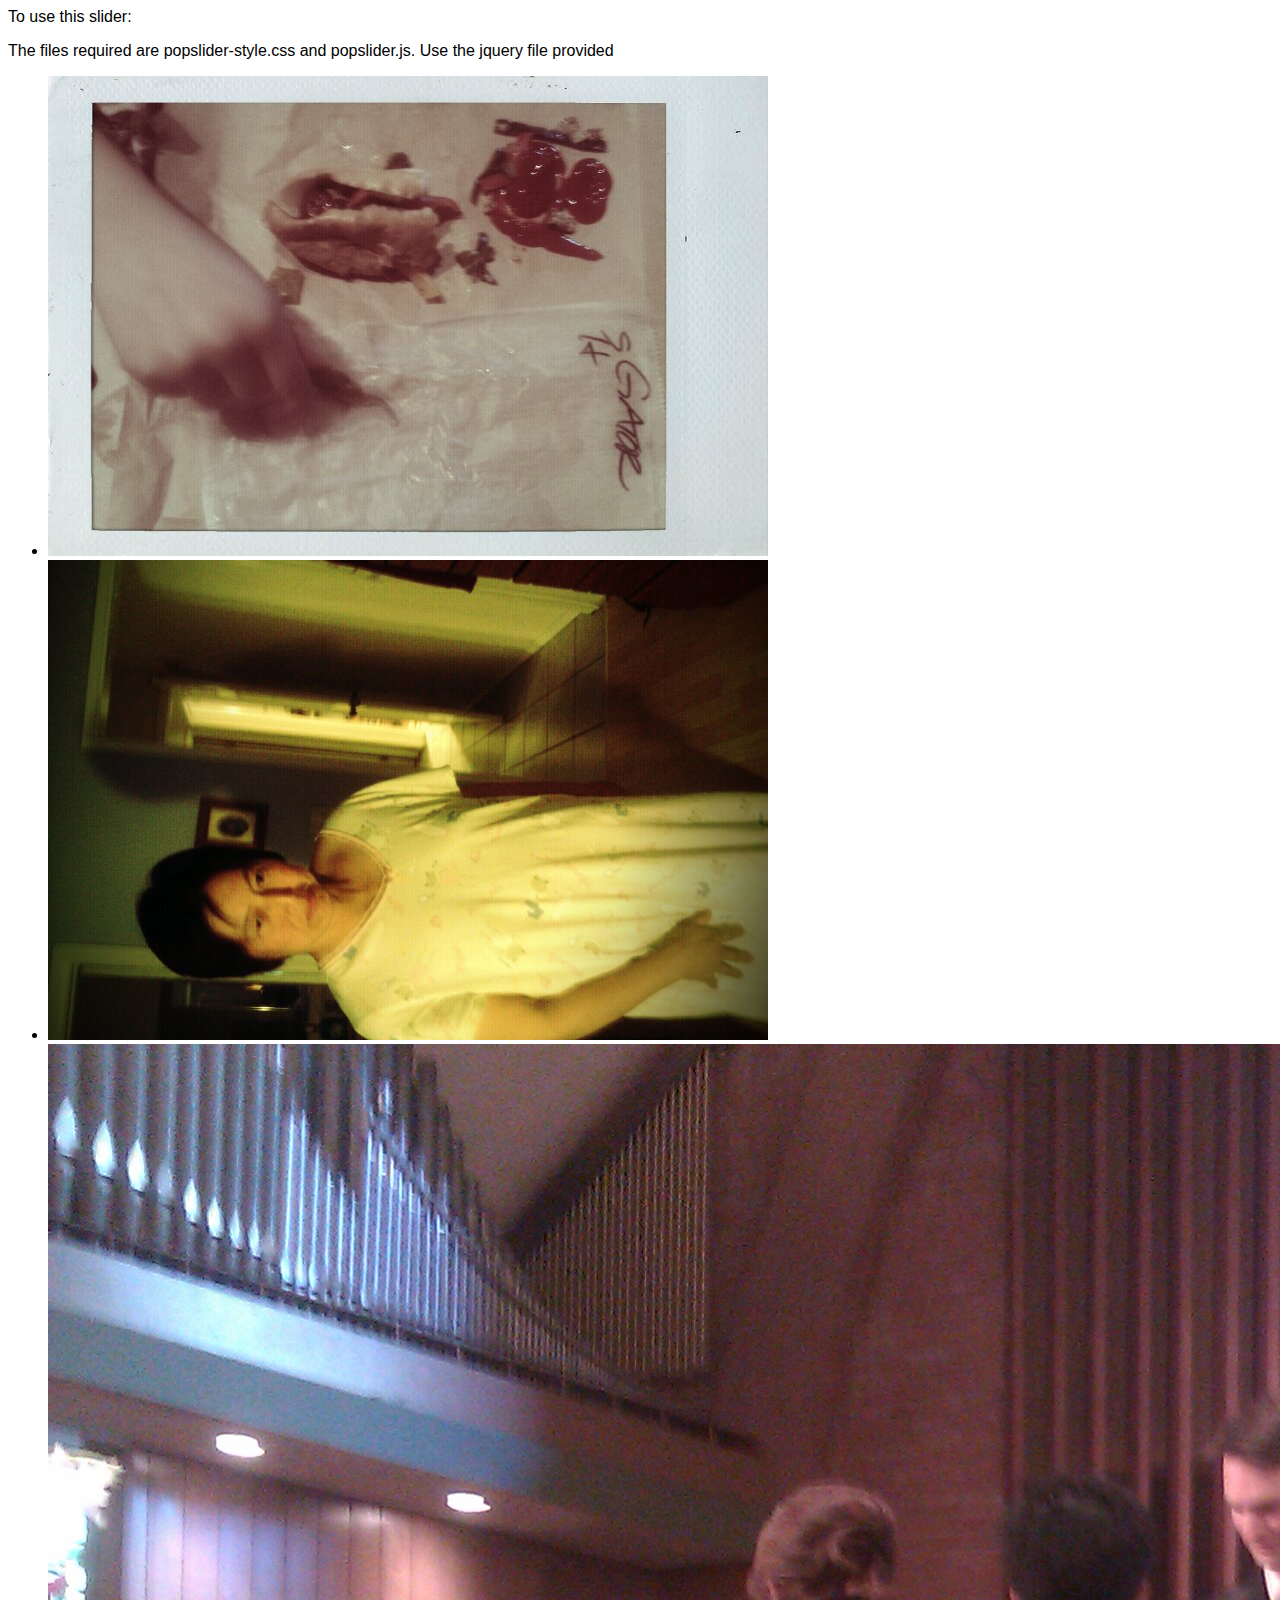
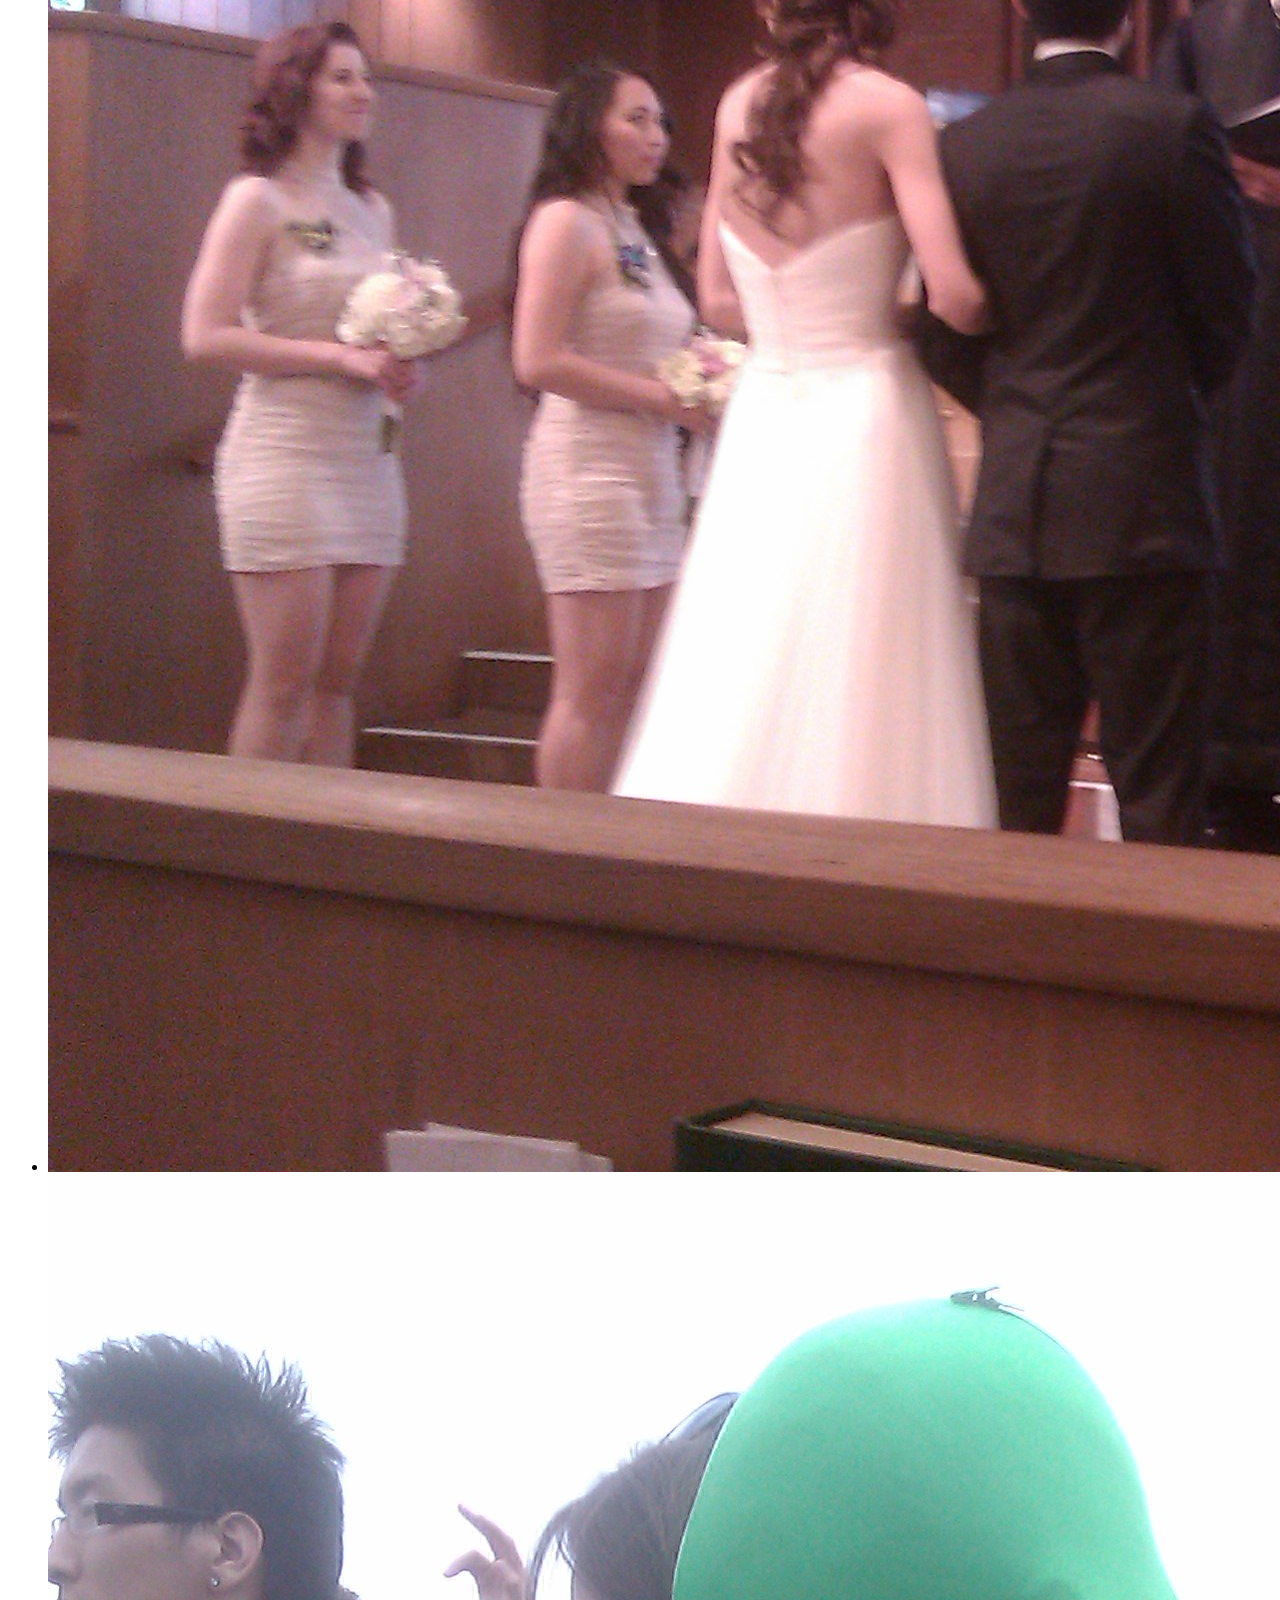
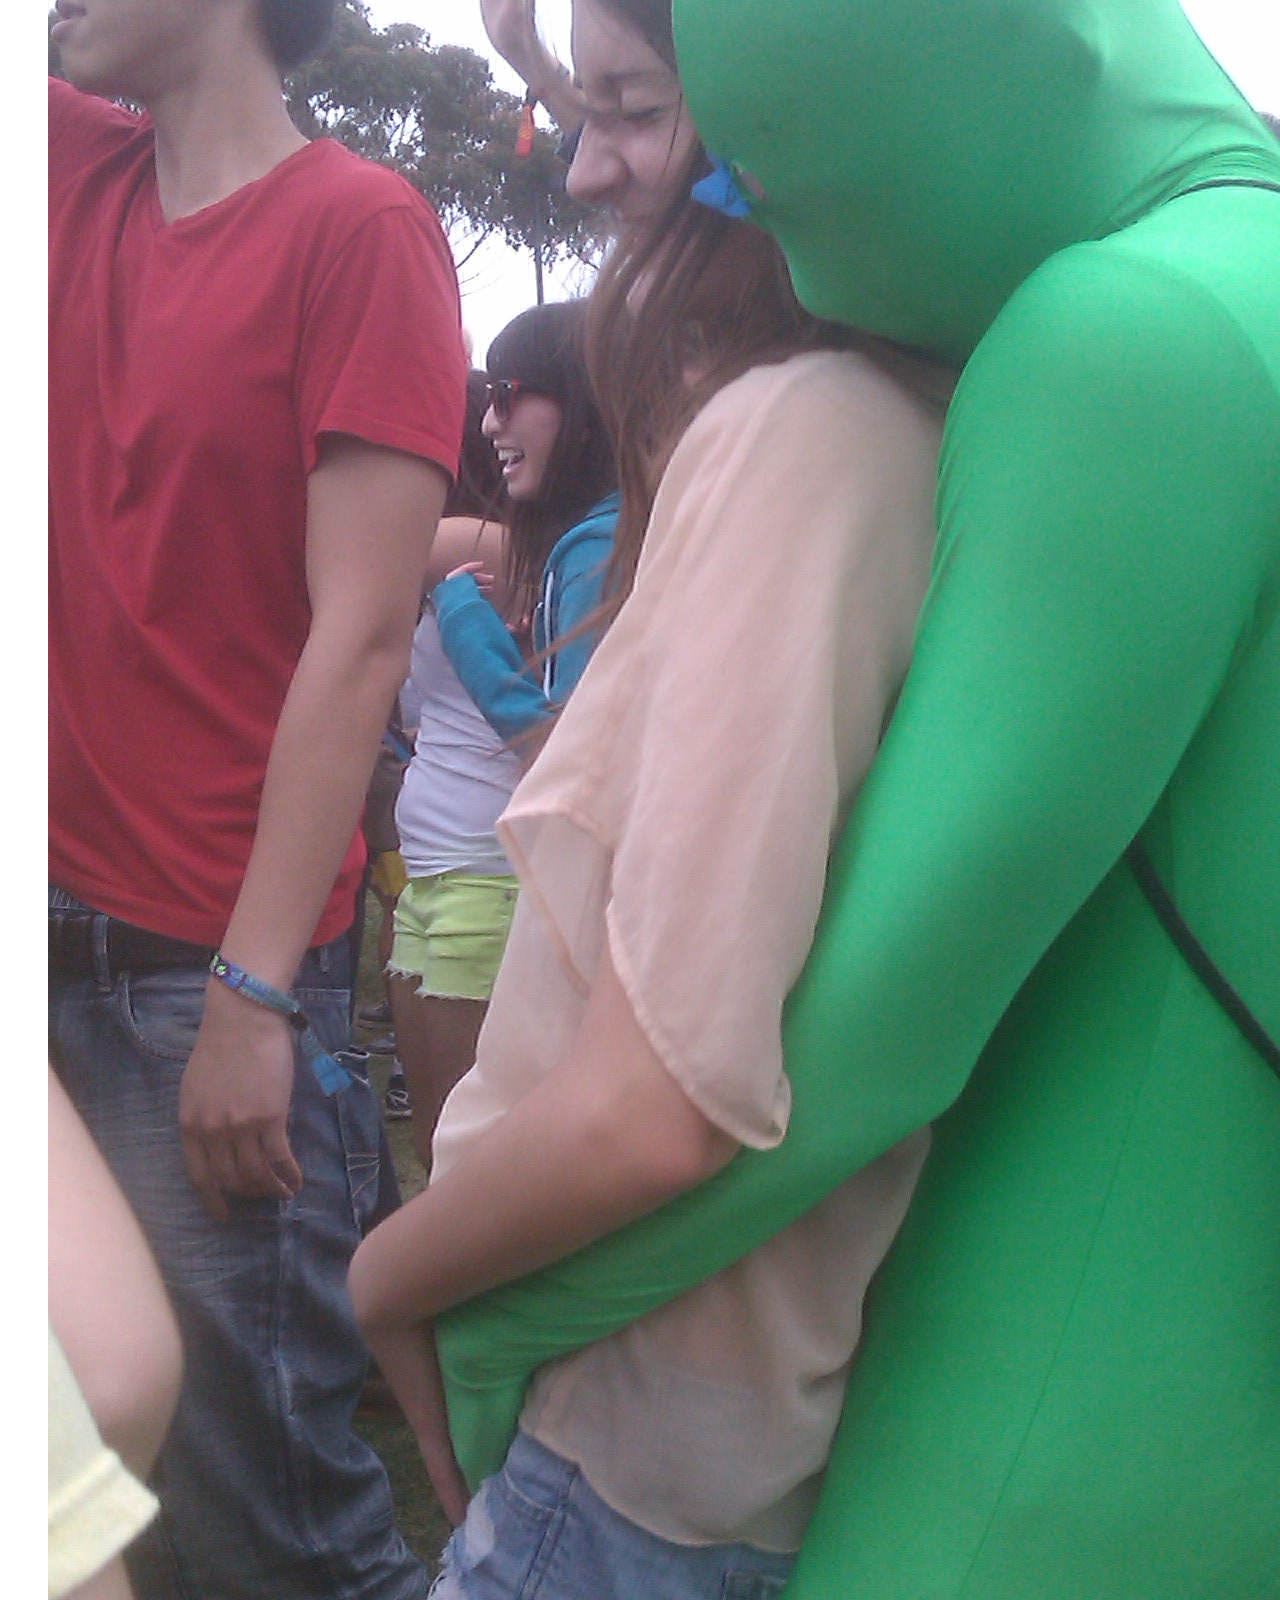
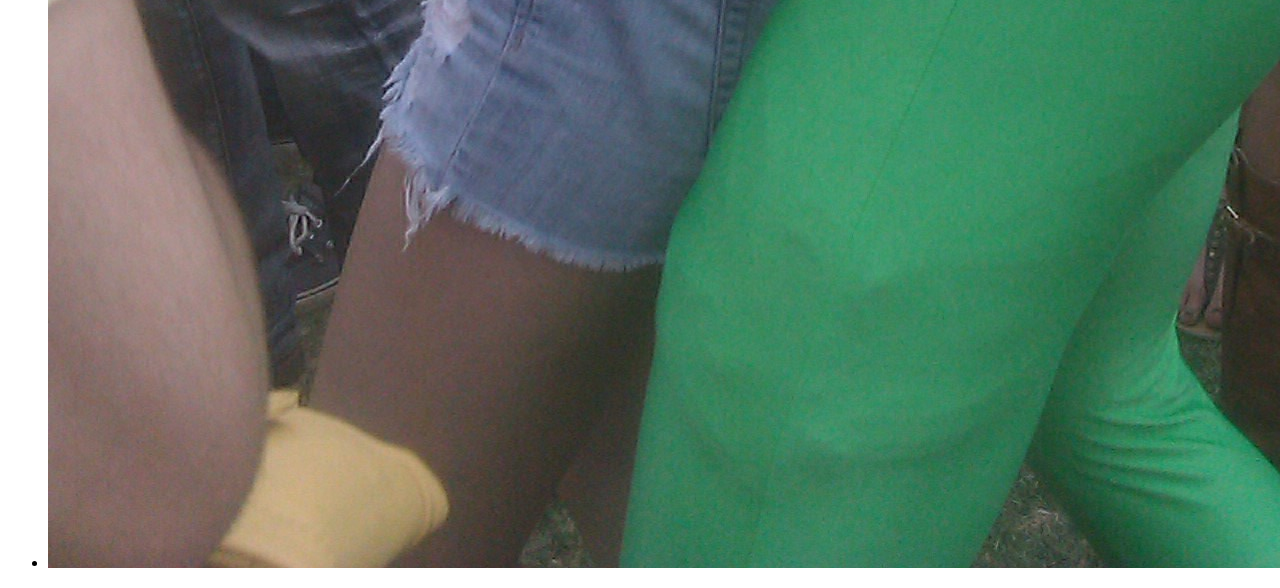
<file: index.html>
<html> 
<head> 
	<title> Test Script for popslider </title>	
	<link text = "type/css" rel="stylesheet" href="popslider-style.css"/>
    <link text="type/css"  rel ="stylesheet" href="stylesheet.css"/>
   
</head>
	
<body>
    <div class = "instructions">  To use this slider: 
        <p> The files required are popslider-style.css and popslider.js. Use the jquery file provided</p>
    </div>
	<div class = "popslider"> 
		
		<ul class = "slides">
			 <li><img src="img/1.jpg"></li>
			  <li><img src="img/2.jpg"></li>
			  <li><img src="img/3.jpg"></li>
			 <li><img src="img/4.jpg"></li>
		</ul>
		</div> <!--end of wrapper-->
	</div><!--end of slider--> 
    
     <!--js files required-->
	<script language = "javascript" type="text/javascript" src="popslider.js"></script>
    <script type = "text/javascript" src ="jquery-1.11.1.js"></script>
	
</body>

</html>
</file>
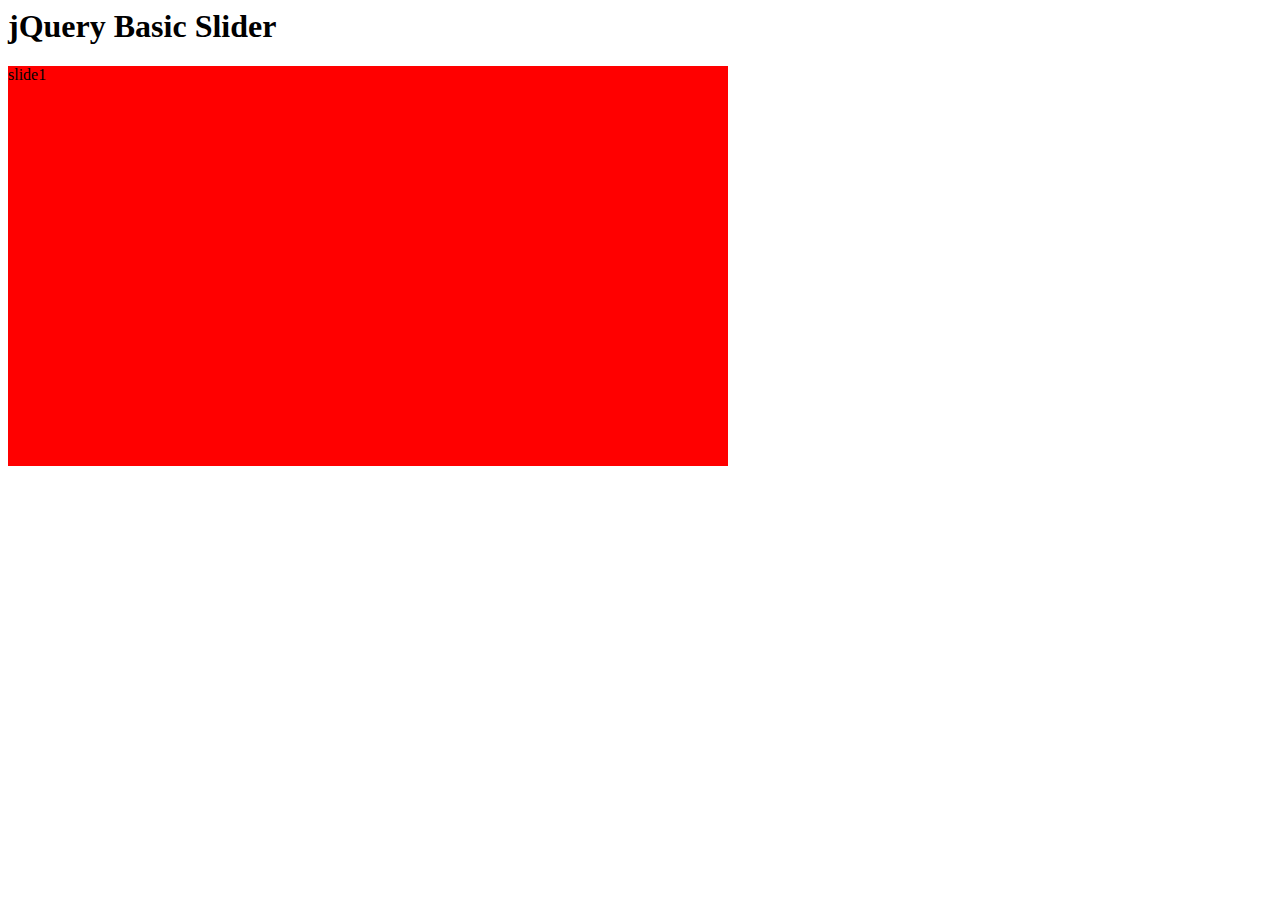
<file: test/test.html>
<html> 
<head> 
    <title> Test script</title>
    <link type="text/css" rel="stylesheet" href="style-test.css"
</head>
<body> 
    <div class="container">
            <div class="header">
                <h1 class="text-muted">jQuery Basic Slider</h1>
            </div>

            <div id="slider">
                <ul class="slides">
                    <li class="slide slide1">slide1</li>
                    <li class="slide slide2">slide2</li>
                    <li class="slide slide3">slide3</li>
                    <li class="slide slide4">slide4</li>
                    <li class="slide slide5">slide5</li>
                    <li class="slide slide1">slide1</li>
                </ul>
            </div>

        </div>
    
<script src =" ../jquery-1.11.1.js"></script>
    <script type="text/javascript">
    'use strict';

$(function() {

    //settings for slider
    var width = 720;
    var animationSpeed = 1000;
    var pause = 3000;
    var currentSlide = 1;

    //cache DOM elements
    var $slider = $('#slider');
    var $slideContainer = $('.slides', $slider);
    var $slides = $('.slide', $slider);

    var interval;

    function startSlider() {
        interval = setInterval(function() {
            $slideContainer.animate({'margin-left': '-='+width}, animationSpeed, function() {
                if (++currentSlide === $slides.length) {
                    currentSlide = 1;
                    $slideContainer.css('margin-left', 0);
                }
            });
        }, pause);
    }
    function pauseSlider() {
        clearInterval(interval);
    }

    $slideContainer
        .on('mouseenter', pauseSlider)
        .on('mouseleave', startSlider);

    startSlider();


});

    
    </script>
</body>
</html>
</file>
<file: popslider-style.css>
#slider{
	width: 100%; 
	position: relative;
	
	overflow:hidden; 
}
#slider .wrapper {

    display: block; 
    width: 700px;
    height: 400px; 
    margin: 0; 
    padding: 0;
    overflow:hidden; 
}

#slider  .wrapper > ul{
    position: relative; 
    -webkit-transition: 0.5s left;
    -moz-transition: 0.5s left;
    -ms-transition: 0.5s left;
    -o-transition: 0.5s left;
    
}
#slider .wrapper > ul> li{
    float:left; 
    width: 400px;
    height: 650px; 
}
</file>
<file: stylesheet.css>
body{
    font-family: sans-serif; 
}
</file>
<file: test/style-test.css>
#slider {
    width: 720px;
    height: 400px;
    overflow: hidden;
}

#slider .slides {
    display: block;
    width: 6000px;
    height: 400px;
    margin: 0;
    padding: 0;
}

#slider .slide {
    float: left;
    list-style-type: none;
    width: 720px;
    height: 400px;
}

/* helper css, since we don't have images */
.slide1 {background: red;}
.slide2 {background: blue;}
.slide3 {background: green;}
.slide4 {background: purple;}
.slide5 {background: pink;}
</file>
